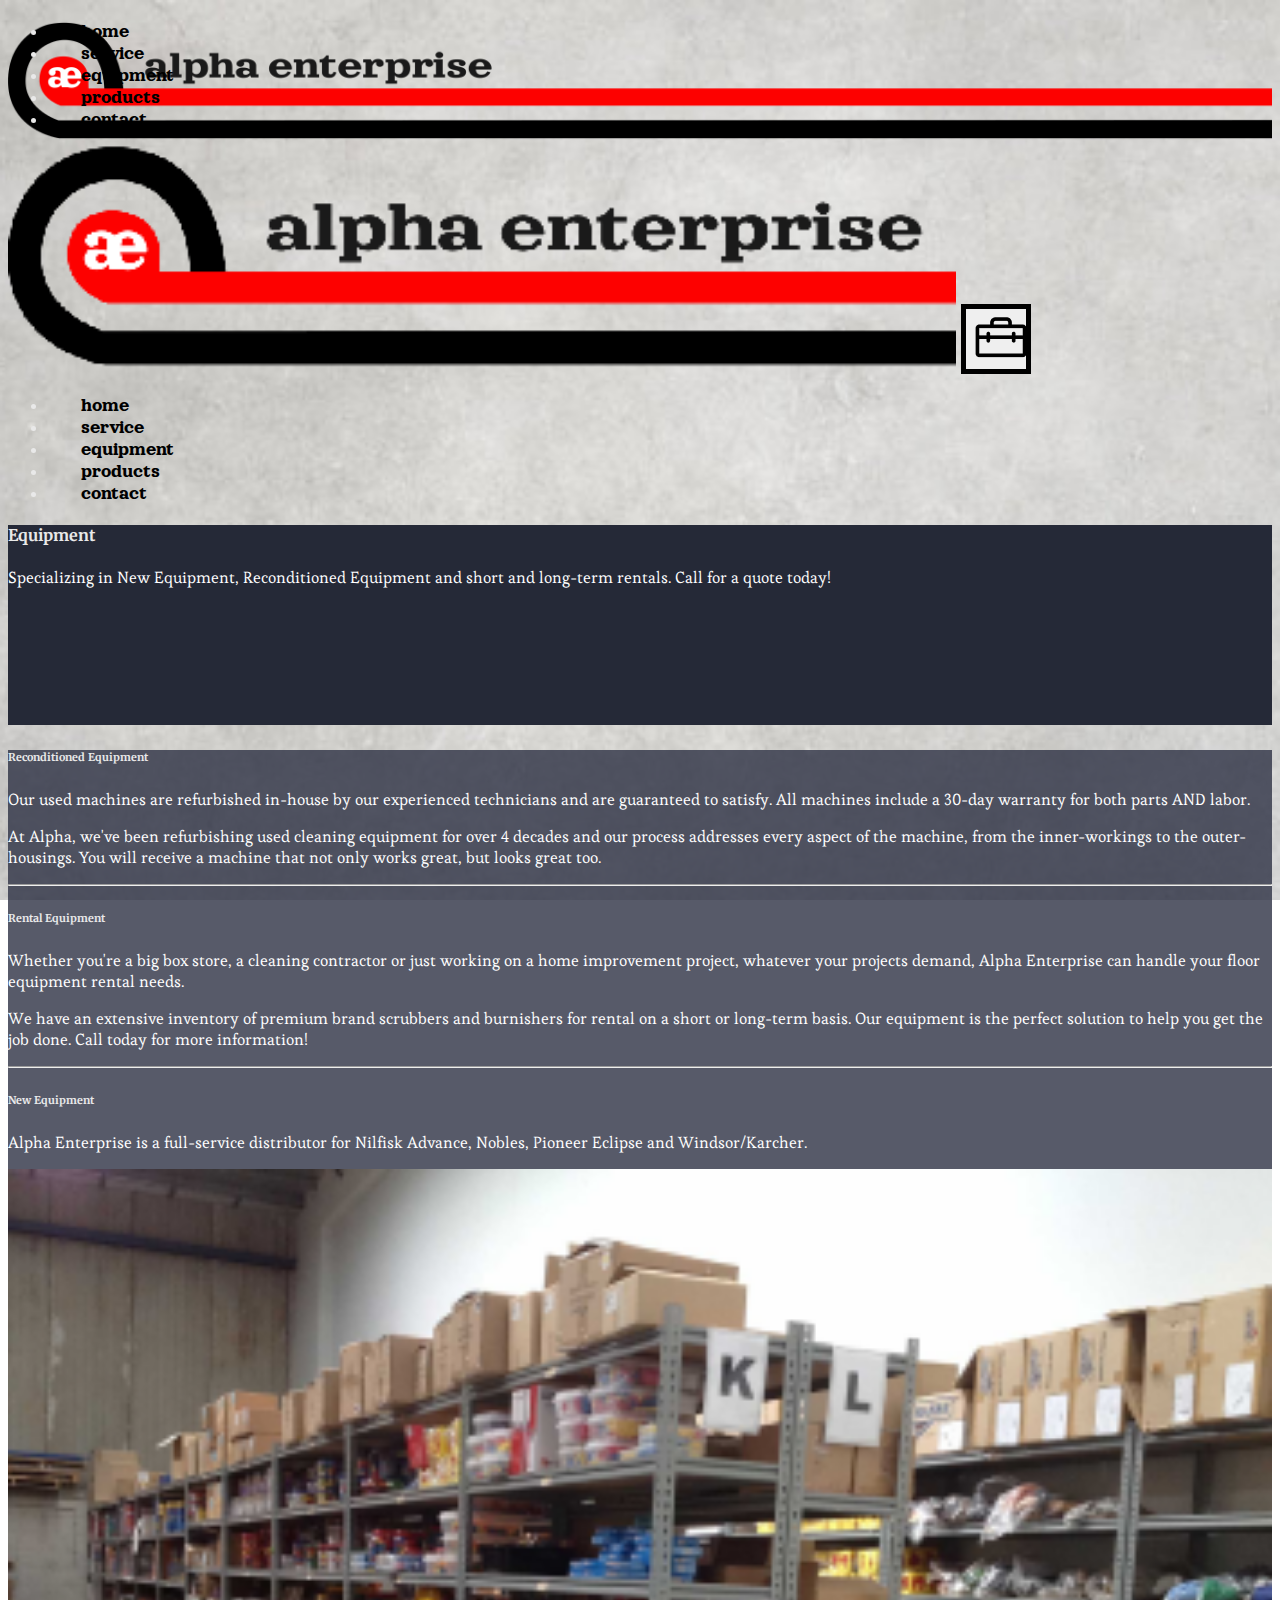
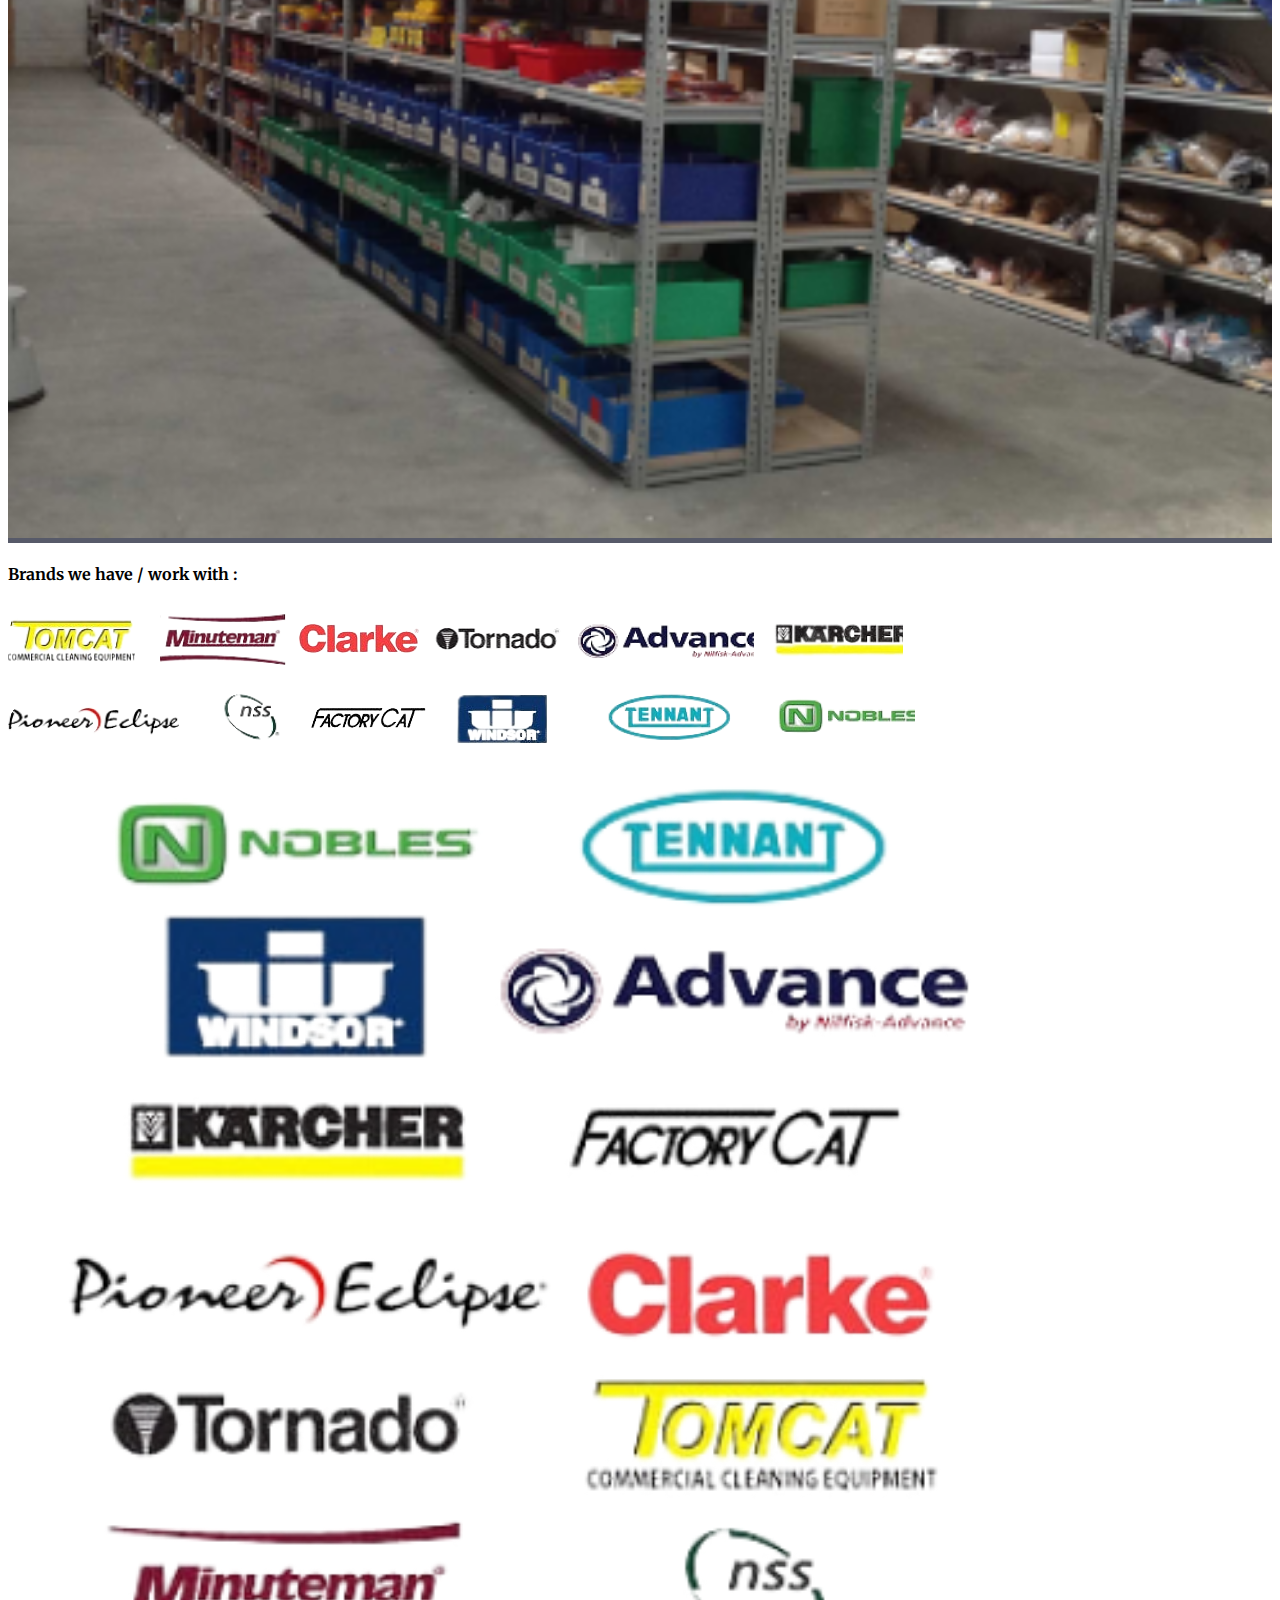
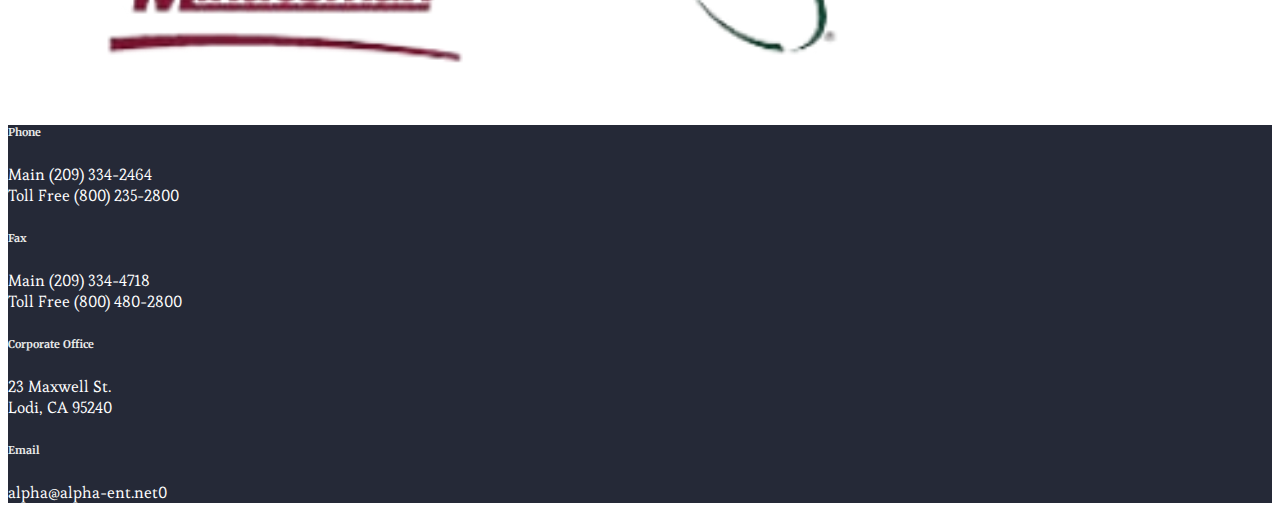
<file: pages/equipment.html>
<!DOCTYPE html>
<html lang="en">
  <head>
    <meta charset="UTF-8" />
    <meta name="viewport" content="width=device-width, initial-scale=1.0" />
    <title>Document</title>
    <link
      href="https://cdn.jsdelivr.net/npm/bootstrap@5.3.2/dist/css/bootstrap.min.css"
      rel="stylesheet"
      integrity="sha384-T3c6CoIi6uLrA9TneNEoa7RxnatzjcDSCmG1MXxSR1GAsXEV/Dwwykc2MPK8M2HN"
      crossorigin="anonymous"
    />
    <link rel="preconnect" href="https://fonts.googleapis.com" />
    <link rel="preconnect" href="https://fonts.gstatic.com" crossorigin />
    <link
      href="https://fonts.googleapis.com/css2?family=Esteban&family=Merriweather:wght@700&family=Orelega+One&display=swap"
      rel="stylesheet"
    />
    <link rel="stylesheet" href="../styles/style.css" />
    <!-- <style>
      .container,
      .container-fluid {
        border: solid red;
      }
      .row {
        border: solid blue;
      }
      .col-1,
      .col-2,
      .col-3,
      .col-4,
      .col-5,
      .col-6,
      .col-7,
      .col-8,
      .col-9,
      .col-10,
      .col-11,
      .col-12,
      .col-sm-1,
      .col-sm-2,
      .col-sm-3,
      .col-sm-4,
      .col-sm-5,
      .col-sm-6,
      .col-sm-7,
      .col-sm-8,
      .col-sm-9,
      .col-sm-10,
      .col-sm-11,
      .col-sm-12,
      .col-md-1,
      .col-md-2,
      .col-md-3,
      .col-md-4,
      .col-md-5,
      .col-md-6,
      .col-md-7,
      .col-md-8,
      .col-md-9,
      .col-md-10,
      .col-md-11,
      .col-md-12,
      .col-lg-1,
      .col-lg-2,
      .col-lg-3,
      .col-lg-4,
      .col-lg-5,
      .col-lg-6,
      .col-lg-7,
      .col-lg-8,
      .col-lg-9,
      .col-lg-10,
      .col-lg-11,
      .col-lg-12,
      .col {
        border: solid yellow;
      }
    </style> -->
  </head>
  <body class="d-flex flex-column min-vh-100">
    <!-- desktop nav start -->
    <nav
      class="navbar navbar-expand-lg bg-body-tertiary navImage navText d-xl-flex d-none"
    >
      <div class="container-fluid">
        <ul class="nav navbar-nav"></ul>
        <ul class="nav navbar-right">
          <li class="nav-item">
            <a class="nav-link active" aria-current="page" href="../index.html"
              >home</a
            >
          </li>
          <li class="nav-item">
            <a class="nav-link" href="../pages/service.html">service</a>
          </li>
          <li class="nav-item">
            <a class="nav-link" href="../pages/equipment.html">equipment</a>
          </li>
          <li class="nav-item">
            <a class="nav-link" href="../pages/products.html">products</a>
          </li>
          <li class="nav-item">
            <a class="nav-link" href="../pages/contact.html">contact</a>
          </li>
        </ul>
      </div>
    </nav>
    <!-- desktop nav end -->

    <!-- mobile nav start -->
    <nav
      class="navbar navbar-expand-lg bg-body-tertiary navText d-xl-none d-flex"
    >
      <div class="container-fluid">
        <img class="mNavImg" src="../assets/alpha_short.png" alt="alpha logo" />
        <button
          id="hamBtn"
          class="navbar-toggler hamBtn p-0"
          type="button"
          data-bs-toggle="collapse"
          data-bs-target="#navbarSupportedContent"
          aria-controls="navbarSupportedContent"
          aria-expanded="false"
          aria-label="Toggle navigation"
          style="width: 70px; height: 70px"
        >
          <!-- <span class="navbar-toggler-icon"></span> -->
          <img
            id="hamImg"
            src="../assets/Toolbox.png"
            alt="toolbox image"
            style="text-align: center"
          />
        </button>
        <div class="collapse navbar-collapse" id="navbarSupportedContent">
          <ul class="navbar-nav me-auto mb-2 mb-lg-0">
            <li class="nav-item">
              <a class="nav-link" href="../index.html">home</a>
            </li>
            <li class="nav-item">
              <a class="nav-link" href="../pages/service.html">service</a>
            </li>
            <li class="nav-item">
              <a class="nav-link" href="../pages/equipment.html">equipment</a>
            </li>
            <li class="nav-item">
              <a class="nav-link" href="../pages/products.html">products</a>
            </li>
            <li class="nav-item">
              <a class="nav-link" href="../pages/contact.html">contact</a>
            </li>
          </ul>
        </div>
      </div>
    </nav>
    <!-- mobile nav end -->

    <div class="container-fluid hero">
      <div class="container my-lg-5 mt-5">
        <div class="row m-auto align-items-center">
          <h4>Equipment</h4>
          <p>
            Specializing in New Equipment, Reconditioned Equipment and short and
            long-term rentals. Call for a quote today!
          </p>
        </div>
      </div>
    </div>

    <div class="container">
      <div class="row m-3 p-3 text-box">
        <div class="col-12 col-lg gx-5">
          <h6>Reconditioned Equipment</h6>
          <p>
            Our used machines are refurbished in-house by our experienced
            technicians and are guaranteed to satisfy. All machines include a
            30-day warranty for both parts AND labor.
          </p>
          <p>
            At Alpha, we've been refurbishing used cleaning equipment for over 4
            decades and our process addresses every aspect of the machine, from
            the inner-workings to the outer-housings. You will receive a machine
            that not only works great, but looks great too.​
          </p>
        </div>
        <hr class="d-inline d-lg-none" />
        <div class="col-12 col-lg gx-5">
          <h6>Rental Equipment</h6>
          <p>
            Whether you're a big box store, a cleaning contractor or just
            working on a home improvement project, whatever your projects
            demand, Alpha Enterprise can handle your floor equipment rental
            needs.
          </p>
          <p>
            We have an extensive inventory of premium brand scrubbers and
            burnishers for rental on a short or long-term basis. Our equipment
            is the perfect solution to help you get the job done. Call today for
            more information!
          </p>
        </div>
        <hr class="d-inline d-lg-none" />
        <div class="col-12 col-lg gx-5">
          <h6>New Equipment</h6>
          <p>
            Alpha Enterprise is a full-service distributor for Nilfisk Advance,
            Nobles, Pioneer Eclipse and Windsor/Karcher.
          </p>
          <p>
            <img
              src="../assets/equipment_1_orig-removebg-preview (1) 1.png"
              alt=""
              style="width: 100%"
            />
          </p>
        </div>
      </div>
    </div>

    <div class="container text-center mb-3" style="width: 80%">
      <div class="row">
        <h4>Brands we have / work with :</h4>
        <div class="d-lg-inline d-none">
          <img src="../assets/Logo Group 2.png" alt="" />
          <img src="../assets/Logo Group 3.png" alt="" />
          <img src="../assets/logo group 1.png" alt="" />
        </div>
        <div class="d-lg-none d-inline">
          <img
            src="../assets/brands_orig-removebg-preview 1.png"
            alt=""
            style="width: 100%"
          />
        </div>
      </div>
      <!-- Uncomment lines below when new Equipment Inventory link is ready -->

      <!-- <div class="row">
        <div class="col text-center mt-3">
          <a
            class="btn btn-ae align-items-center"
            href="InsertLinkHere"
            target="_blank"
            role="button"
            style="width: 240px"
          >
            Equpiment Inventory</a>
        </div>
      </div> -->
    </div>

    <footer class="mt-auto">
      <div class="container-fluid footer p-3">
        <div class="container">
          <div class="row mx-5">
            <div class="col-12 col-lg-3 col-sm-6">
              <h6>Phone</h6>
              <p>
                Main (209) 334-2464 <br />
                Toll Free (800) 235-2800
              </p>
            </div>
            <div class="col-12 col-lg-3 col-sm-6">
              <h6>Fax</h6>
              <p>
                Main (209) 334-4718 <br />
                Toll Free (800) 480-2800
              </p>
            </div>
            <div class="col-12 col-lg-3 col-sm-6">
              <h6>Corporate Office</h6>
              <p>
                23 Maxwell St. <br />
                Lodi, CA 95240
              </p>
            </div>
            <div class="col-12 col-lg-3 col-sm-6">
              <h6>Email</h6>
              <p>alpha@alpha-ent.net0</p>
            </div>
          </div>
        </div>
      </div>
    </footer>

    <script
      src="https://cdn.jsdelivr.net/npm/bootstrap@5.3.2/dist/js/bootstrap.bundle.min.js"
      integrity="sha384-C6RzsynM9kWDrMNeT87bh95OGNyZPhcTNXj1NW7RuBCsyN/o0jlpcV8Qyq46cDfL"
      crossorigin="anonymous"
    ></script>
  </body>
  <script src="../scripts/nav.js"></script>
</html>
</file>
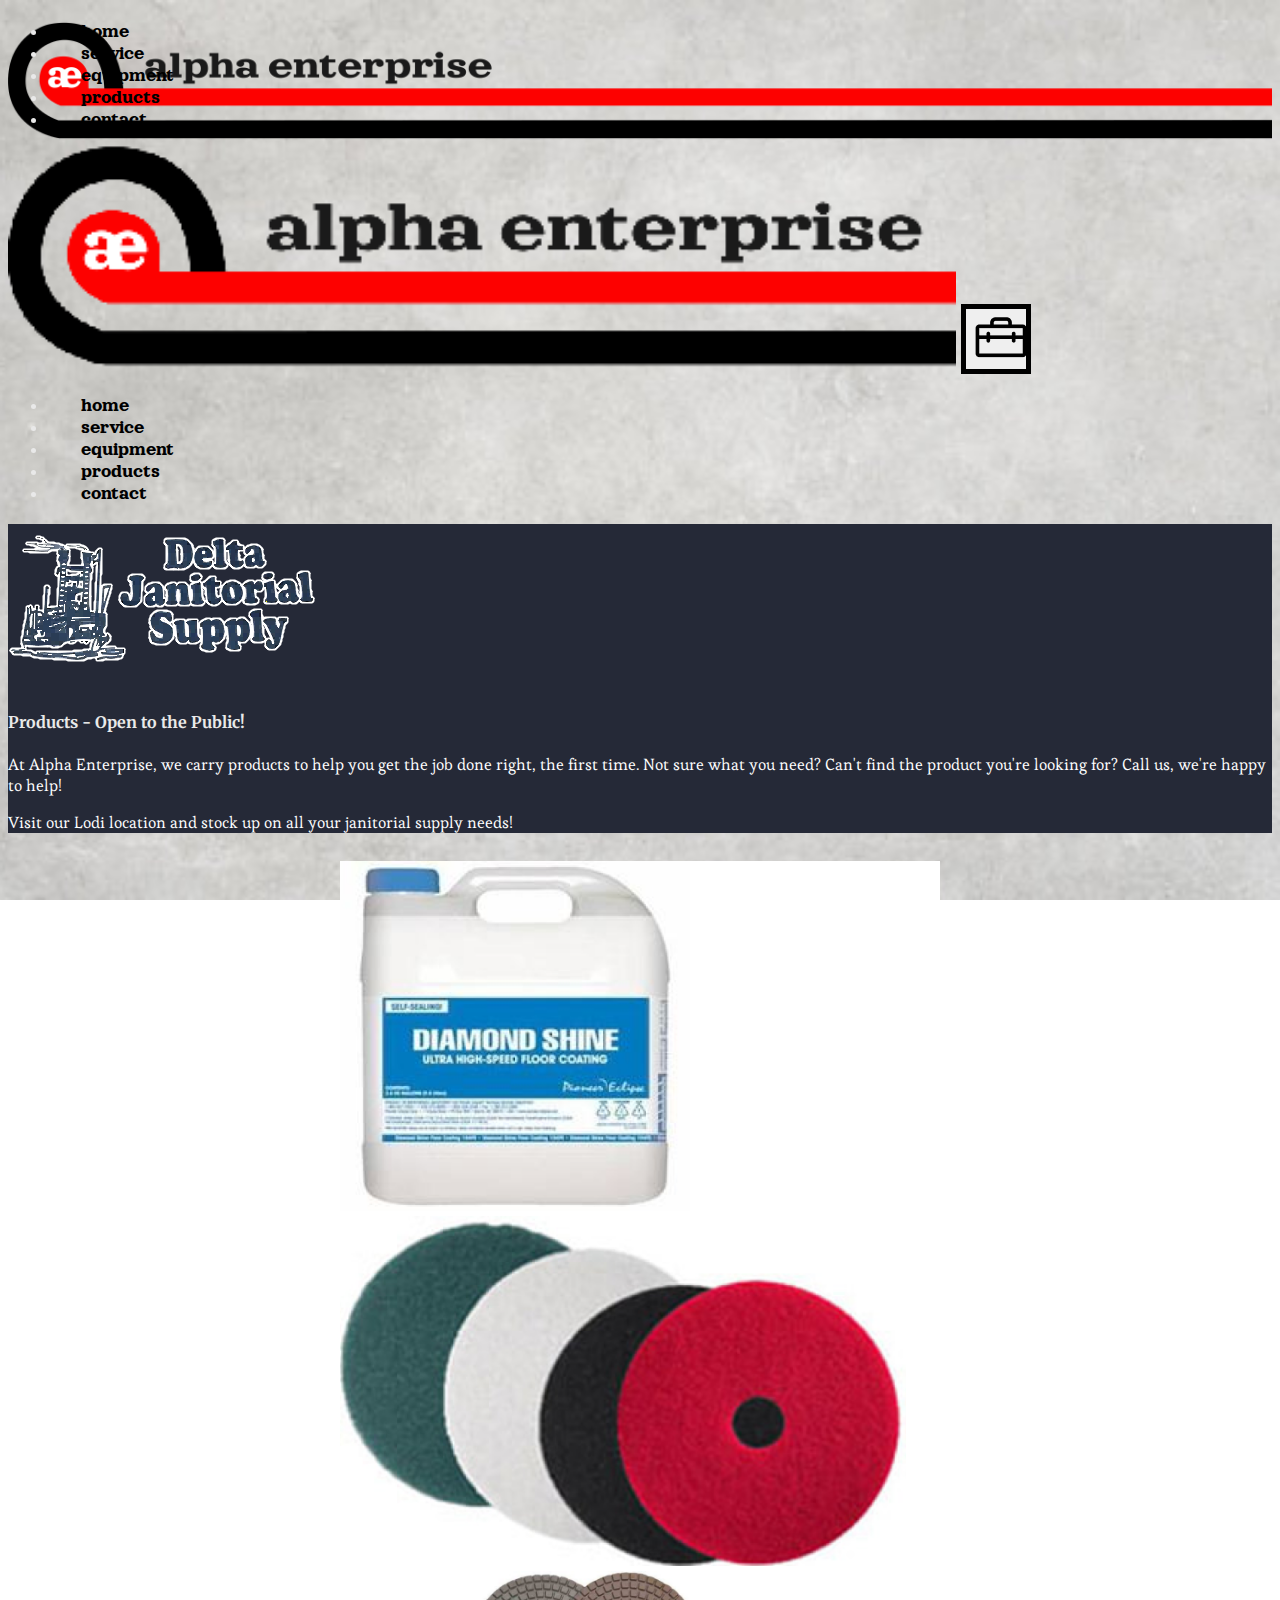
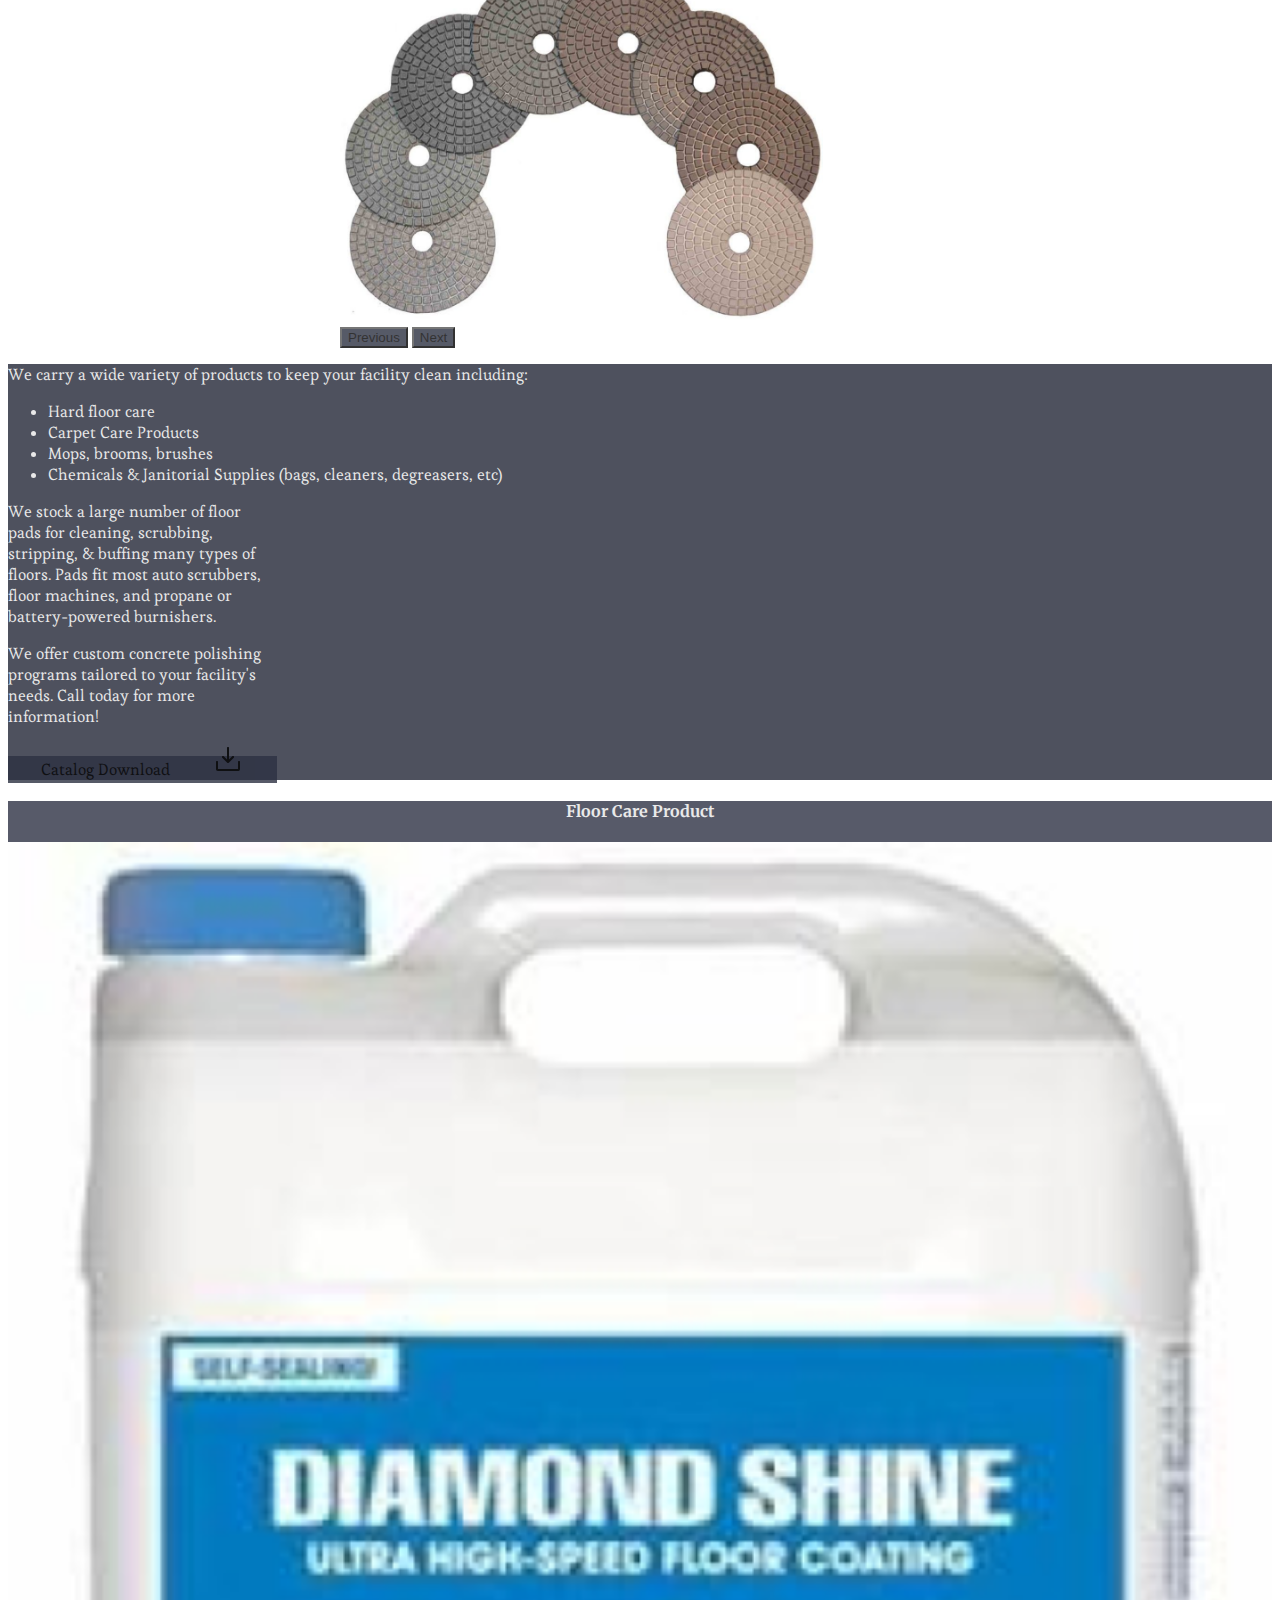
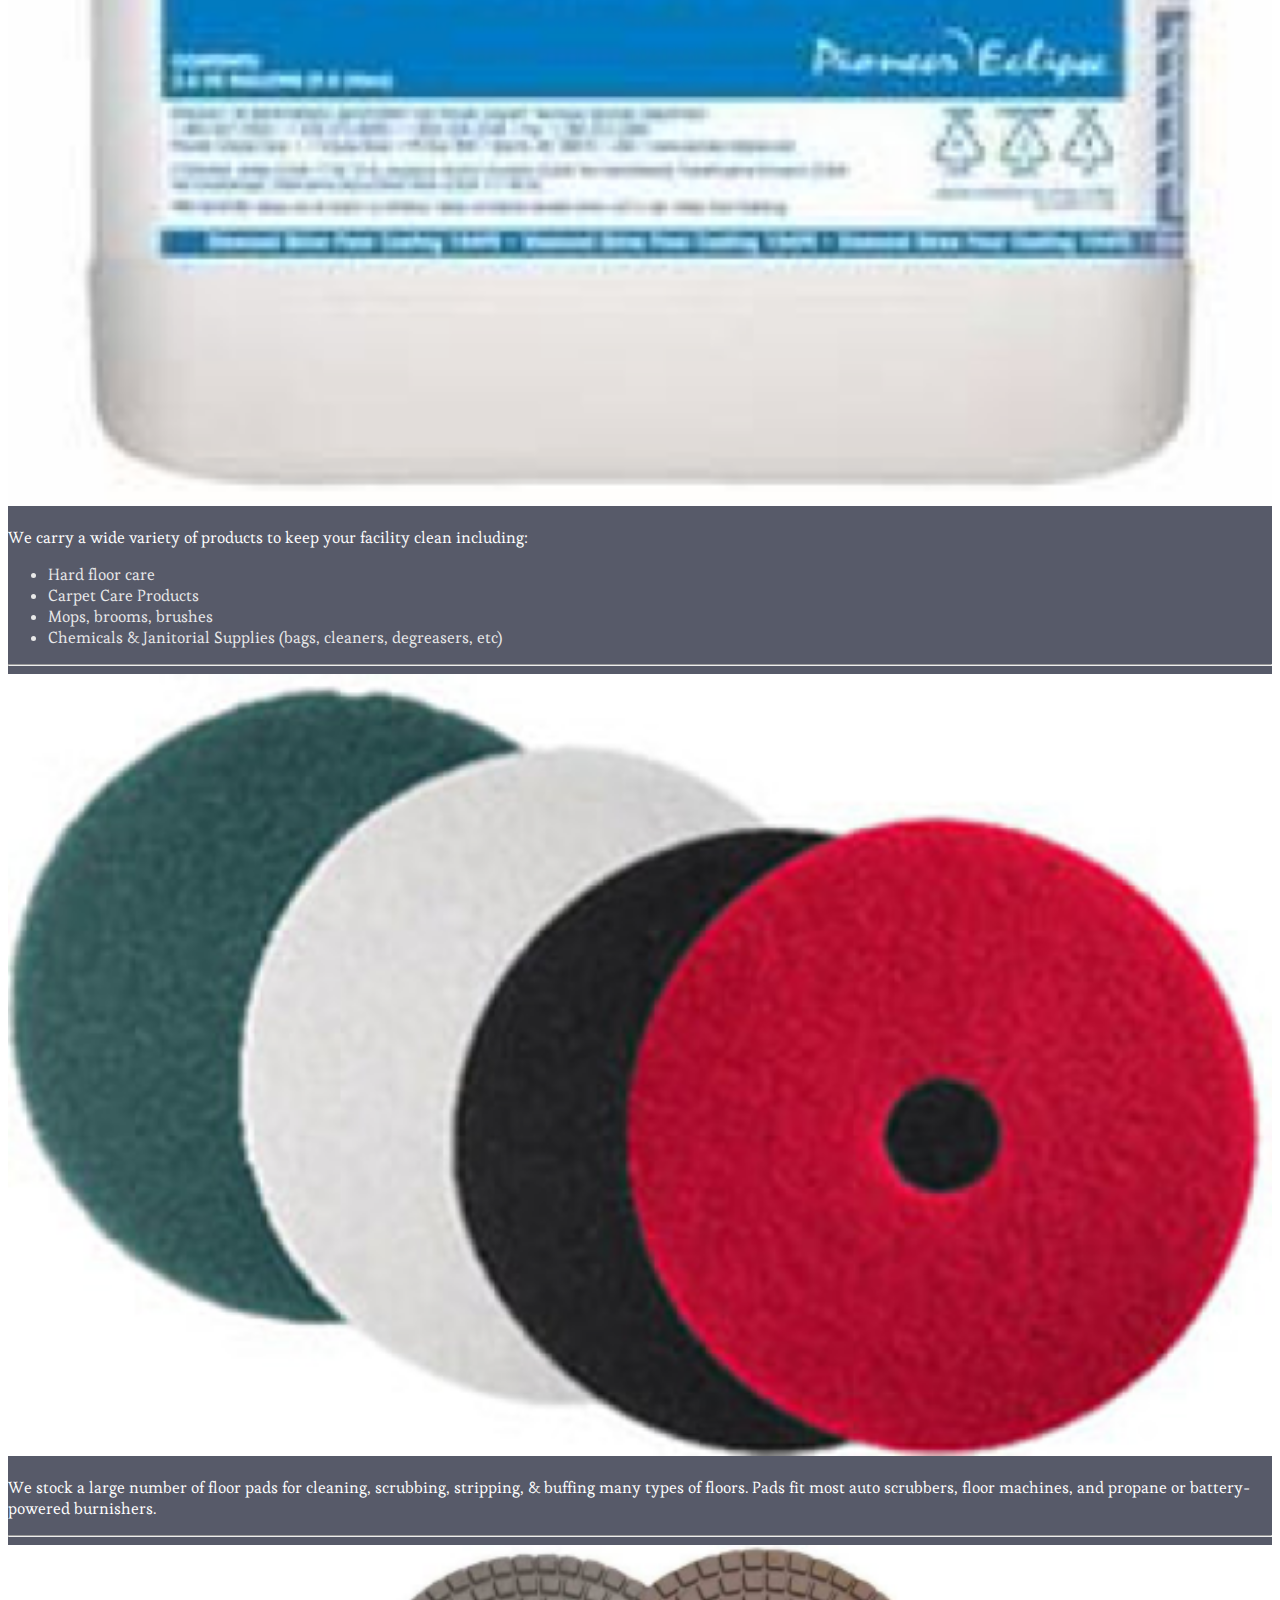
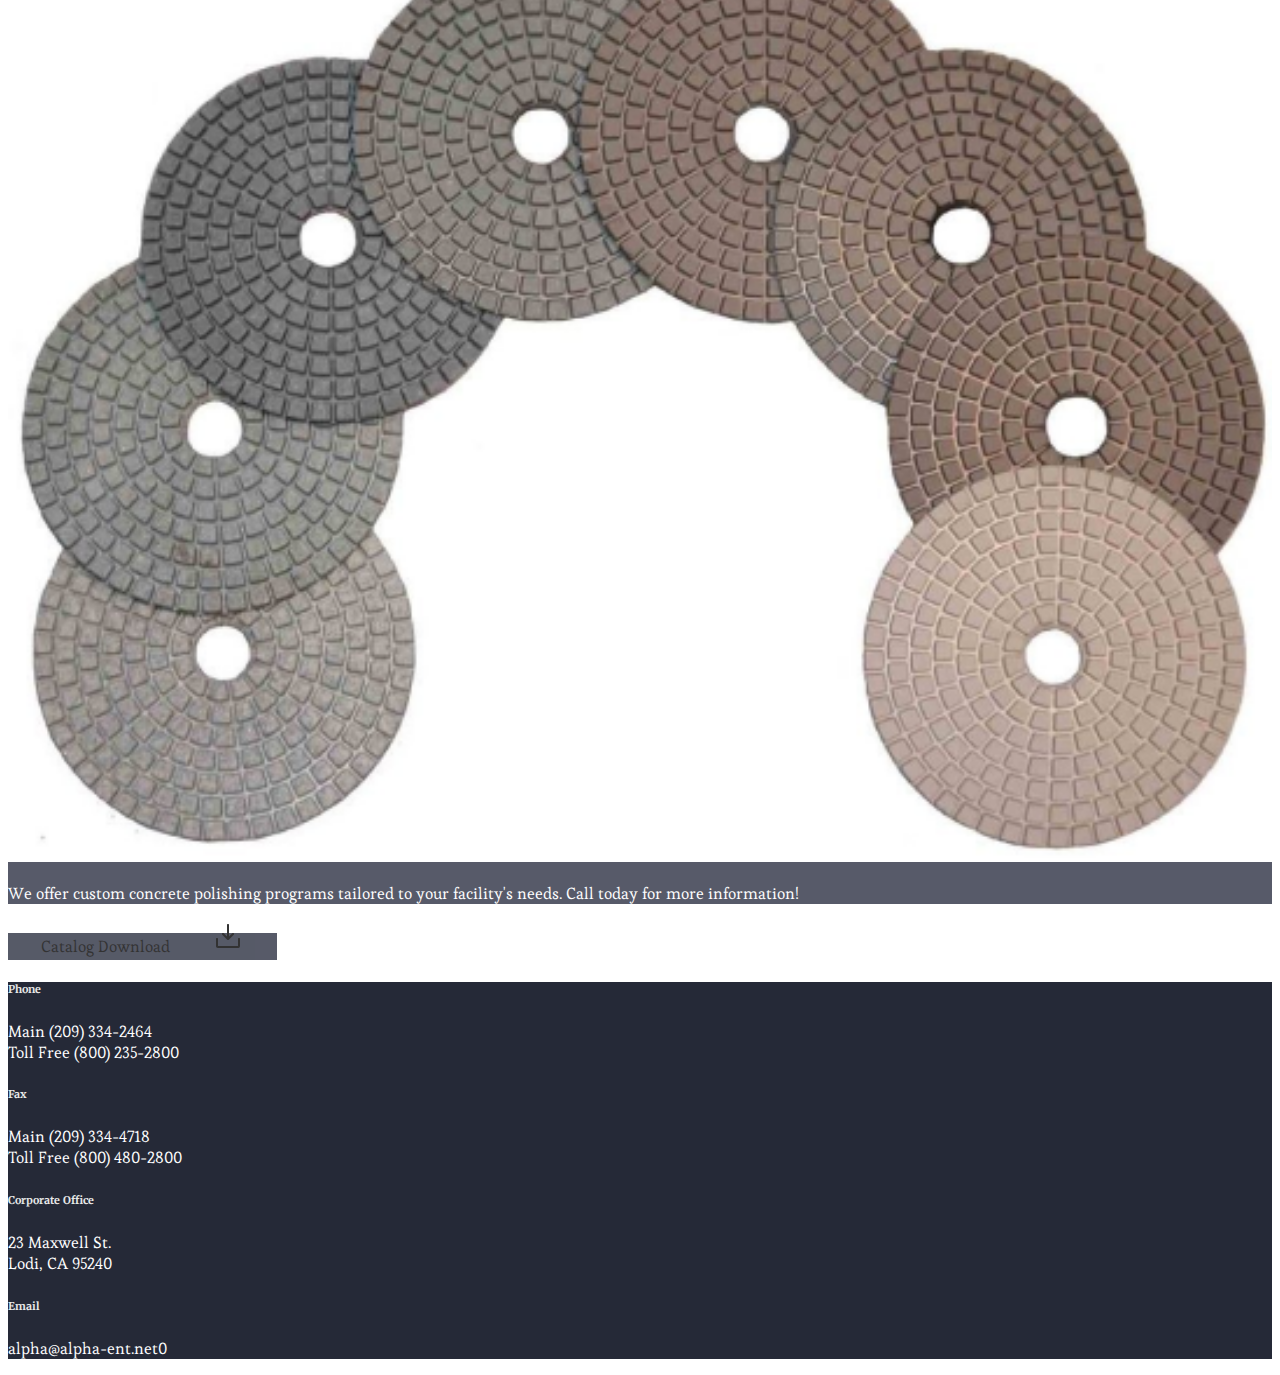
<file: pages/products.html>
<!DOCTYPE html>
<html lang="en">
  <head>
    <meta charset="UTF-8" />
    <meta name="viewport" content="width=device-width, initial-scale=1.0" />
    <title>Document</title>
    <link
      href="https://cdn.jsdelivr.net/npm/bootstrap@5.3.2/dist/css/bootstrap.min.css"
      rel="stylesheet"
      integrity="sha384-T3c6CoIi6uLrA9TneNEoa7RxnatzjcDSCmG1MXxSR1GAsXEV/Dwwykc2MPK8M2HN"
      crossorigin="anonymous"
    />
    <link rel="preconnect" href="https://fonts.googleapis.com" />
    <link rel="preconnect" href="https://fonts.gstatic.com" crossorigin />
    <link
      href="https://fonts.googleapis.com/css2?family=Esteban&family=Merriweather:wght@700&family=Orelega+One&display=swap"
      rel="stylesheet"
    />
    <link rel="stylesheet" href="../styles/style.css" />

    <!-- <style>
      .container,
      .container-fluid {
        border: solid red;
      }
      .row {
        border: solid blue;
      }
      .col-1,
      .col-2,
      .col-3,
      .col-4,
      .col-5,
      .col-6,
      .col-7,
      .col-8,
      .col-9,
      .col-10,
      .col-11,
      .col-12,
      .col-sm-1,
      .col-sm-2,
      .col-sm-3,
      .col-sm-4,
      .col-sm-5,
      .col-sm-6,
      .col-sm-7,
      .col-sm-8,
      .col-sm-9,
      .col-sm-10,
      .col-sm-11,
      .col-sm-12,
      .col-md-1,
      .col-md-2,
      .col-md-3,
      .col-md-4,
      .col-md-5,
      .col-md-6,
      .col-md-7,
      .col-md-8,
      .col-md-9,
      .col-md-10,
      .col-md-11,
      .col-md-12,
      .col-lg-1,
      .col-lg-2,
      .col-lg-3,
      .col-lg-4,
      .col-lg-5,
      .col-lg-6,
      .col-lg-7,
      .col-lg-8,
      .col-lg-9,
      .col-lg-10,
      .col-lg-11,
      .col-lg-12,
      .col {
        border: solid yellow;
      }
    </style> -->
  </head>
  <body class="d-flex flex-column min-vh-100">
    <!-- desktop nav start -->
    <nav
      class="navbar navbar-expand-lg bg-body-tertiary navImage navText d-xl-flex d-none"
    >
      <div class="container-fluid">
        <ul class="nav navbar-nav"></ul>
        <ul class="nav navbar-right">
          <li class="nav-item">
            <a class="nav-link active" aria-current="page" href="../index.html"
              >home</a
            >
          </li>
          <li class="nav-item">
            <a class="nav-link" href="../pages/service.html">service</a>
          </li>
          <li class="nav-item">
            <a class="nav-link" href="../pages/equipment.html">equipment</a>
          </li>
          <li class="nav-item">
            <a class="nav-link" href="../pages/products.html">products</a>
          </li>
          <li class="nav-item">
            <a class="nav-link" href="../pages/contact.html">contact</a>
          </li>
        </ul>
      </div>
    </nav>
    <!-- desktop nav end -->

    <!-- mobile nav start -->
    <nav
      class="navbar navbar-expand-lg bg-body-tertiary navText d-xl-none d-flex"
    >
      <div class="container-fluid">
        <img class="mNavImg" src="../assets/alpha_short.png" alt="alpha logo" />
        <button
          id="hamBtn"
          class="navbar-toggler hamBtn p-0"
          type="button"
          data-bs-toggle="collapse"
          data-bs-target="#navbarSupportedContent"
          aria-controls="navbarSupportedContent"
          aria-expanded="false"
          aria-label="Toggle navigation"
          style="width: 70px; height: 70px"
        >
          <!-- <span class="navbar-toggler-icon"></span> -->
          <img
            id="hamImg"
            src="../assets/Toolbox.png"
            alt="toolbox image"
            style="text-align: center"
          />
        </button>
        <div class="collapse navbar-collapse" id="navbarSupportedContent">
          <ul class="navbar-nav me-auto mb-2 mb-lg-0">
            <li class="nav-item">
              <a class="nav-link" href="../index.html">home</a>
            </li>
            <li class="nav-item">
              <a class="nav-link" href="../pages/service.html">service</a>
            </li>
            <li class="nav-item">
              <a class="nav-link" href="../pages/equipment.html">equipment</a>
            </li>
            <li class="nav-item">
              <a class="nav-link" href="../pages/products.html">products</a>
            </li>
            <li class="nav-item">
              <a class="nav-link" href="../pages/contact.html">contact</a>
            </li>
          </ul>
        </div>
      </div>
    </nav>
    <!-- mobile nav end -->

    <div class="container-fluid hero">
      <div class="container my-lg-5 my-3">
        <div class="row m-auto align-items-center">
          <div class="col-12 order-2 col-md-auto order-md-1 text-center">
            <img src="../assets/delta-sign.png" alt="" />
          </div>
          <div class="col-12 order-1 col-md order-md-2">
            <h4>Products - Open to the Public!</h4>
            <p>
              At Alpha Enterprise, we carry products to help you get the job
              done right, the first time. Not sure what you need? Can't find the
              product you're looking for? Call us, we're happy to help!
            </p>
            <p>
              Visit our Lodi location and stock up on all your janitorial supply
              needs!
            </p>
          </div>
        </div>
      </div>
    </div>

    <!-- <div class="container-fluid hero d-lg-flex d-lg-none py-2">
      <div class="container d-flex">
        <div class="row align-items-center">
          <div class="col-12 order-2 col-md-auto order-md-1 text-center">
            <img src="../assets/delta-sign.png" alt="" />
          </div>
          <div class="col-12 order-1 col-md or`der-md-2">
            <h4>Products - Open to the Public!</h4>
            <p>
              At Alpha Enterprise, we carry products to help you get the job
              done right, the first time. Not sure what you need? Can't find the
              product you're looking for? Call us, we're happy to help!
            </p>
            <p>
              Visit our Lodi location and stock up on all your janitorial supply
              needs!
            </p>
          </div>
        </div>
      </div>
    </div> -->

    <!-- Header End -->

    <!-- Carousel Start -->
    <div
      class="container-fluid d-none d-lg-flex"
      style="display: flex; justify-content: center"
    >
      <div class="div" style="width: 600px">
        <div class="row" style="margin-top: 2%">
          <div id="carouselAdjust">
            <div id="carouselExample" class="carousel slide">
              <div class="carousel-inner" style="background-color: white">
                <div class="carousel-item active">
                  <img
                    id="dsImgOne"
                    src="../assets/diamondshine.png"
                    class="d-block m-auto"
                    alt="Image of Diamond Shine Product"
                    style="height: 350px"
                  />
                </div>
                <div class="carousel-item">
                  <img
                    id="dsImgTwo"
                    src="../assets/cleaningpads.png"
                    class="d-block m-auto"
                    alt="Image of cleaning pads "
                    style="height: 350px"
                  />
                </div>
                <div class="carousel-item">
                  <img
                    id="dsImgThree"
                    src="../assets/polishingdiscs.png"
                    class="d-block m-auto"
                    alt="Image of polishing discs"
                    style="height: 350px"
                  />
                </div>
              </div>
              <button
                class="carousel-control-prev"
                type="button"
                data-bs-target="#carouselExample"
                data-bs-slide="prev"
              >
                <span
                  class="carousel-control-prev-icon"
                  aria-hidden="true"
                ></span>
                <span class="visually-hidden">Previous</span>
              </button>
              <button
                class="carousel-control-next"
                type="button"
                data-bs-target="#carouselExample"
                data-bs-slide="next"
              >
                <span
                  class="carousel-control-next-icon"
                  aria-hidden="true"
                ></span>
                <span class="visually-hidden">Next</span>
              </button>
            </div>
          </div>
        </div>
      </div>
    </div>
    <!-- Carousel End -->
    <div class="container-fluid d-none d-lg-flex m-3">
      <div class="container" style="background-color: #4e515e">
        <div class="row m-auto">
          <div class="col m-3">
            <p style="color: #e9e9e9">
              We carry a wide variety of products to keep your facility clean
              including:
            </p>
            <ul>
              <li>Hard floor care</li>
              <li>Carpet Care Products</li>
              <li>Mops, brooms, brushes</li>
              <li>
                Chemicals & Janitorial Supplies (bags, cleaners, degreasers,
                etc)
              </li>
            </ul>
          </div>
          <div class="col m-3">
            <p style="color: #e9e9e9">
              We stock a large number of floor
              <br />
              pads for cleaning, scrubbing,
              <br />
              stripping, & buffing many types of
              <br />
              floors. Pads fit most auto scrubbers,
              <br />
              floor machines, and propane or
              <br />
              battery-powered burnishers.
            </p>
          </div>
          <div class="col m-3">
            <p style="color: #e9e9e9">
              We offer custom concrete polishing
              <br />
              programs tailored to your facility's
              <br />
              needs. Call today for more
              <br />
              information!
            </p>
          </div>
        </div>
        <div class="row">
          <div class="col text-center">
            <!-- Button -->
            <a
              class="btn btn-ae align-items-center"
              href="http://www.alpha-ent.net/uploads/6/5/1/1/65114151/full_line_catalog.pdf"
              target="_blank"
              role="button"
              style="width: 240px"
            >
              Catalog Download
              <span class="button__icon" style="height: 1em; margin-left: 3%">
                <img src="../assets/DownloadSimple.png" alt="" /> </span
            ></a>
          </div>
          <!-- Button end -->
        </div>
      </div>
    </div>
    <!-- Desktop End -->

    <!-- Mobile Start -->
    <div class="container-fluid">
      <!-- Hero Start-->
      <!-- <div class="row d-lg-none d-flex">
        <div
          class="container-fluid hero d-flex"
          style="height: 480px; border: 2px solid red"
        >
          <div class="container-fluid" style="justify-content: center">
            <div class="row m-auto">
              <h4>
                Products - Open
                <br />
                to the Public!
              </h4>
            </div>
            <div class="row m-auto">
              <p>
                At Alpha Enterprise, we carry
                <br />
                products to help you get the job done
                <br />
                right, the first time. Not sure what
                <br />
                you need? Can't find the product
                <br />
                you're looking for? Call us, we're
                <br />
                happy to help!
                <br />
                (800) 235-2800​
              </p>
            </div>
            <div class="row m-auto">
              <p>
                Visit our Lodi location and stock up on all your janitorial
                supply needs!
              </p>
            </div>
            <div class="row m-auto" style="justify-content: start">
              <img
                src="../assets/delta-sign.png"
                alt="Delta Janitorial Supply Logo"
                style="width: 300px"
              />
            </div>
          </div>
        </div>
      </div> -->
      <!-- Hero End -->
      <div class="container-fluid mt-3 d-lg-none d-flex">
        <div class="row text-box">
          <div class="row m-auto mt-3">
            <h4 style="text-align: center; color: #e9e9e9">
              Floor Care Product
            </h4>
          </div>
          <div class="row m-auto">
            <img style="width: 100%" src="../assets/diamondshine.png" alt="" />
          </div>
          <div class="row m-auto p-3">
            <p>
              We carry a wide variety of products to keep your facility clean
              including:
            </p>

            <ul>
              <li>Hard floor care</li>
              <li>Carpet Care Products</li>
              <li>Mops, brooms, brushes</li>
              <li>
                Chemicals & Janitorial Supplies (bags, cleaners, degreasers,
                etc)
              </li>
            </ul>
          </div>

          <hr />
          <div class="row m-auto p-3">
            <img style="width: 100%" src="../assets/cleaningpads.png" alt="" />
          </div>
          <div class="row m-auto p-3">
            <p>
              We stock a large number of floor pads for cleaning, scrubbing,
              stripping, & buffing many types of floors. Pads fit most auto
              scrubbers, floor machines, and propane or battery-powered
              burnishers.
            </p>
          </div>
          <hr />
          <div class="row m-auto p-3">
            <img
              style="width: 100%"
              src="../assets/polishingdiscs.png"
              alt=""
            />
          </div>
          <div class="row m-auto p-3">
            <p>
              We offer custom concrete polishing programs tailored to your
              facility's needs. Call today for more information!
            </p>
          </div>
        </div>
      </div>
      <div class="row m-auto text-center d-lg-none d-flex">
        <div class="col m-3">
          <a
            class="btn btn-ae align-items-center mb-0"
            href="http://www.alpha-ent.net/uploads/6/5/1/1/65114151/full_line_catalog.pdf"
            target="_blank"
            role="button"
            style="width: 240px"
          >
            Catalog Download
            <span class="button__icon" style="height: 1em; margin-left: 3%">
              <img src="../assets/DownloadSimple.png" alt="" /> </span
          ></a>
        </div>
      </div>
    </div>
    <!-- Mobile End -->

    <footer class="mt-auto">
      <div class="container-fluid footer p-3">
        <div class="container">
          <div class="row mx-5">
            <div class="col-12 col-lg-3 col-sm-6">
              <h6>Phone</h6>
              <p>
                Main (209) 334-2464 <br />
                Toll Free (800) 235-2800
              </p>
            </div>
            <div class="col-12 col-lg-3 col-sm-6">
              <h6>Fax</h6>
              <p>
                Main (209) 334-4718 <br />
                Toll Free (800) 480-2800
              </p>
            </div>
            <div class="col-12 col-lg-3 col-sm-6">
              <h6>Corporate Office</h6>
              <p>
                23 Maxwell St. <br />
                Lodi, CA 95240
              </p>
            </div>
            <div class="col-12 col-lg-3 col-sm-6">
              <h6>Email</h6>
              <p>alpha@alpha-ent.net0</p>
            </div>
          </div>
        </div>
      </div>
    </footer>

    <script
      src="https://cdn.jsdelivr.net/npm/bootstrap@5.3.2/dist/js/bootstrap.bundle.min.js"
      integrity="sha384-C6RzsynM9kWDrMNeT87bh95OGNyZPhcTNXj1NW7RuBCsyN/o0jlpcV8Qyq46cDfL"
      crossorigin="anonymous"
    ></script>
  </body>
  <script src="../scripts/nav.js"></script>
</html>
</file>
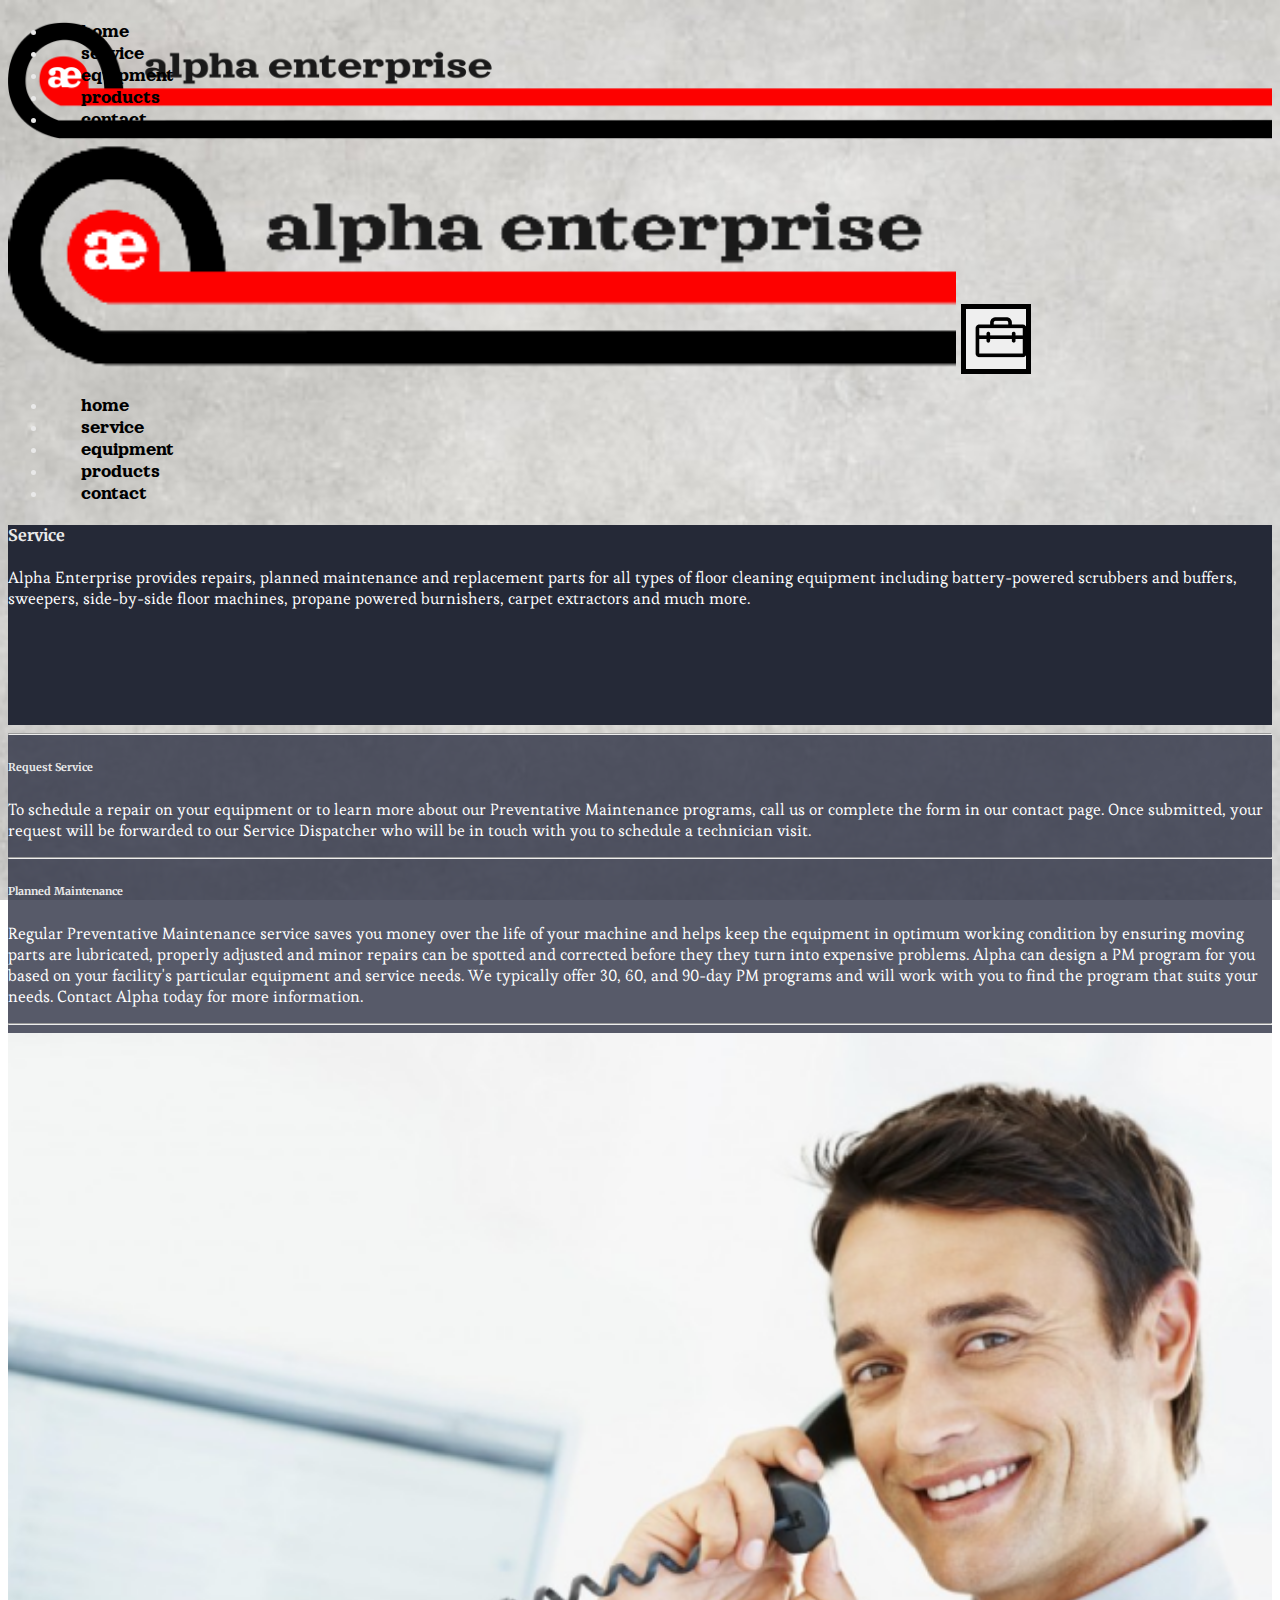
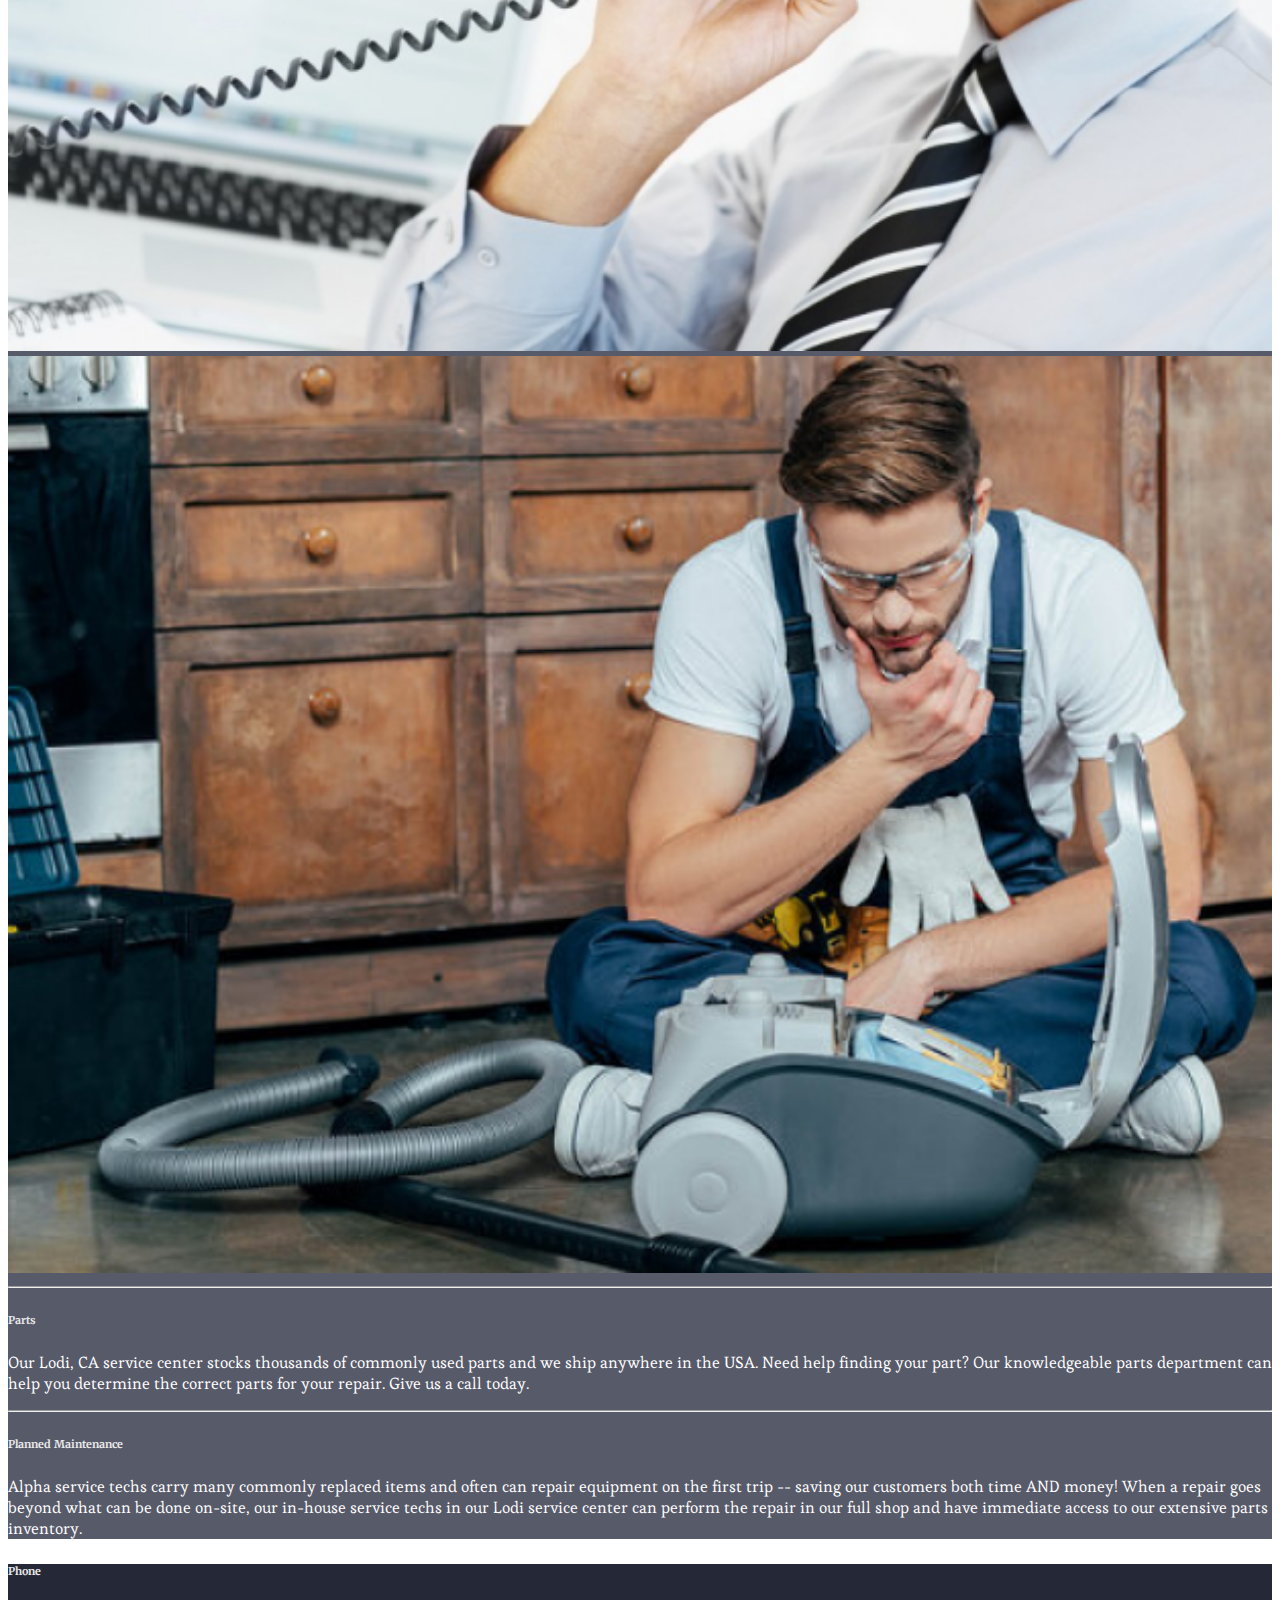
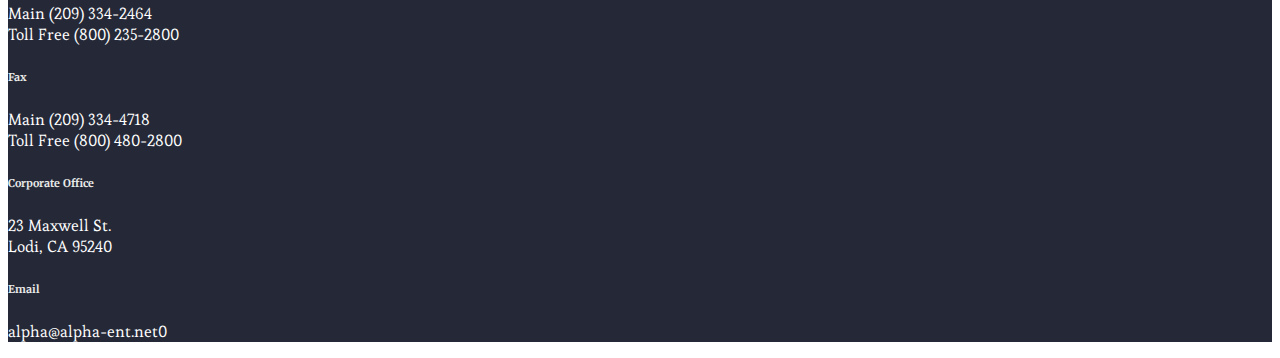
<file: pages/service.html>
<!DOCTYPE html>
<html lang="en">
  <head>
    <meta charset="UTF-8" />
    <meta name="viewport" content="width=device-width, initial-scale=1.0" />
    <title>Document</title>
    <link
      href="https://cdn.jsdelivr.net/npm/bootstrap@5.3.2/dist/css/bootstrap.min.css"
      rel="stylesheet"
      integrity="sha384-T3c6CoIi6uLrA9TneNEoa7RxnatzjcDSCmG1MXxSR1GAsXEV/Dwwykc2MPK8M2HN"
      crossorigin="anonymous"
    />
    <link rel="preconnect" href="https://fonts.googleapis.com" />
    <link rel="preconnect" href="https://fonts.gstatic.com" crossorigin />
    <link
      href="https://fonts.googleapis.com/css2?family=Esteban&family=Merriweather:wght@700&family=Orelega+One&display=swap"
      rel="stylesheet"
    />
    <link rel="stylesheet" href="../styles/style.css" />

    <!-- <style>
      .container,
      .container-fluid {
        border: solid red;
      }
      .row {
        border: solid blue;
      }
      .col-1,
      .col-2,
      .col-3,
      .col-4,
      .col-5,
      .col-6,
      .col-7,
      .col-8,
      .col-9,
      .col-10,
      .col-11,
      .col-12,
      .col-sm-1,
      .col-sm-2,
      .col-sm-3,
      .col-sm-4,
      .col-sm-5,
      .col-sm-6,
      .col-sm-7,
      .col-sm-8,
      .col-sm-9,
      .col-sm-10,
      .col-sm-11,
      .col-sm-12,
      .col-md-1,
      .col-md-2,
      .col-md-3,
      .col-md-4,
      .col-md-5,
      .col-md-6,
      .col-md-7,
      .col-md-8,
      .col-md-9,
      .col-md-10,
      .col-md-11,
      .col-md-12,
      .col-lg-1,
      .col-lg-2,
      .col-lg-3,
      .col-lg-4,
      .col-lg-5,
      .col-lg-6,
      .col-lg-7,
      .col-lg-8,
      .col-lg-9,
      .col-lg-10,
      .col-lg-11,
      .col-lg-12,
      .col {
        border: solid yellow;
      }
    </style> -->
  </head>

  <body class="d-flex flex-column min-vh-100">
    <!-- desktop nav start -->
    <nav
      class="navbar navbar-expand-lg bg-body-tertiary navImage navText d-xl-flex d-none"
    >
      <div class="container-fluid">
        <ul class="nav navbar-nav"></ul>
        <ul class="nav navbar-right">
          <li class="nav-item">
            <a class="nav-link active" aria-current="page" href="../index.html"
              >home</a
            >
          </li>
          <li class="nav-item">
            <a class="nav-link" href="../pages/service.html">service</a>
          </li>
          <li class="nav-item">
            <a class="nav-link" href="../pages/equipment.html">equipment</a>
          </li>
          <li class="nav-item">
            <a class="nav-link" href="../pages/products.html">products</a>
          </li>
          <li class="nav-item">
            <a class="nav-link" href="../pages/contact.html">contact</a>
          </li>
        </ul>
      </div>
    </nav>
    <!-- desktop nav end -->

    <!-- mobile nav start -->
    <nav
      class="navbar navbar-expand-lg bg-body-tertiary navText d-xl-none d-flex"
    >
      <div class="container-fluid">
        <img class="mNavImg" src="../assets/alpha_short.png" alt="alpha logo" />
        <button
          id="hamBtn"
          class="navbar-toggler hamBtn p-0"
          type="button"
          data-bs-toggle="collapse"
          data-bs-target="#navbarSupportedContent"
          aria-controls="navbarSupportedContent"
          aria-expanded="false"
          aria-label="Toggle navigation"
          style="width: 70px; height: 70px"
        >
          <!-- <span class="navbar-toggler-icon"></span> -->
          <img
            id="hamImg"
            src="../assets/Toolbox.png"
            alt="toolbox image"
            style="text-align: center"
          />
        </button>
        <div class="collapse navbar-collapse" id="navbarSupportedContent">
          <ul class="navbar-nav me-auto mb-2 mb-lg-0">
            <li class="nav-item">
              <a class="nav-link" href="../index.html">home</a>
            </li>
            <li class="nav-item">
              <a class="nav-link" href="../pages/service.html">service</a>
            </li>
            <li class="nav-item">
              <a class="nav-link" href="../pages/equipment.html">equipment</a>
            </li>
            <li class="nav-item">
              <a class="nav-link" href="../pages/products.html">products</a>
            </li>
            <li class="nav-item">
              <a class="nav-link" href="../pages/contact.html">contact</a>
            </li>
          </ul>
        </div>
      </div>
    </nav>
    <!-- mobile nav end -->

    <div class="container-fluid hero">
      <div class="container my-lg-5 my-3">
        <div class="row m-auto align-items-center">
          <h4>Service</h4>
          <p>
            Alpha Enterprise provides repairs, planned maintenance and
            replacement parts for all types of floor cleaning equipment
            including battery-powered scrubbers and buffers, sweepers,
            side-by-side floor machines, propane powered burnishers, carpet
            extractors and much more.
          </p>
        </div>
      </div>
    </div>

    <div class="container">
      <div class="row m-3 p-3 text-box">
        <div class="col-12 order-2 col-md-6 order-md-1">
          <hr class="d-flex d-md-none" />
          <h6>Request Service</h6>
          <p>
            To schedule a repair on your equipment or to learn more about our
            Preventative Maintenance programs, call us or complete the form in
            our contact page. Once submitted, your request will be forwarded to
            our Service Dispatcher who will be in touch with you to schedule a
            technician visit.
          </p>
          <hr />
          <h6>Planned Maintenance</h6>
          <p>
            Regular Preventative Maintenance service saves you money over the
            life of your machine and helps keep the equipment in optimum working
            condition by ensuring moving parts are lubricated, properly adjusted
            and minor repairs can be spotted and corrected before they they turn
            into expensive problems. Alpha can design a PM program for you based
            on your facility's particular equipment and service needs. We
            typically offer 30, 60, and 90-day PM programs and will work with
            you to find the program that suits your needs. Contact Alpha today
            for more information.
          </p>
          <hr class="d-none d-md-flex" />
        </div>
        <div class="col-12 order-1 col-md-6 order-md-2">
          <img src="../assets/CallRep.png" alt="" style="width: 100%" />
        </div>
        <div class="col-12 order-3 col-md-6 order-md-3">
          <img src="../assets/RepairGuy.png" alt="" style="width: 100%" />
        </div>
        <div class="col-12 order-4 col-md-6 order-md-4">
          <hr />
          <h6>Parts</h6>
          <p>
            Our Lodi, CA service center stocks thousands of commonly used parts
            and we ship anywhere in the USA. Need help finding your part? Our
            knowledgeable parts department can help you determine the correct
            parts for your repair. Give us a call today.
          </p>
          <hr />
          <h6>Planned Maintenance</h6>
          <p>
            Alpha service techs carry many commonly replaced items and often can
            repair equipment on the first trip -- saving our customers both time
            AND money! When a repair goes beyond what can be done on-site, our
            in-house service techs in our Lodi service center can perform the
            repair in our full shop and have immediate access to our extensive
            parts inventory.
          </p>
        </div>
      </div>
    </div>

    <footer class="mt-auto">
      <div class="container-fluid footer p-3">
        <div class="container">
          <div class="row mx-5">
            <div class="col-12 col-lg-3 col-sm-6">
              <h6>Phone</h6>
              <p>
                Main (209) 334-2464 <br />
                Toll Free (800) 235-2800
              </p>
            </div>
            <div class="col-12 col-lg-3 col-sm-6">
              <h6>Fax</h6>
              <p>
                Main (209) 334-4718 <br />
                Toll Free (800) 480-2800
              </p>
            </div>
            <div class="col-12 col-lg-3 col-sm-6">
              <h6>Corporate Office</h6>
              <p>
                23 Maxwell St. <br />
                Lodi, CA 95240
              </p>
            </div>
            <div class="col-12 col-lg-3 col-sm-6">
              <h6>Email</h6>
              <p>alpha@alpha-ent.net0</p>
            </div>
          </div>
        </div>
      </div>
    </footer>

    <script
      src="https://cdn.jsdelivr.net/npm/bootstrap@5.3.2/dist/js/bootstrap.bundle.min.js"
      integrity="sha384-C6RzsynM9kWDrMNeT87bh95OGNyZPhcTNXj1NW7RuBCsyN/o0jlpcV8Qyq46cDfL"
      crossorigin="anonymous"
    ></script>
  </body>
  <script src="../scripts/nav.js"></script>
</html>
</file>
<file: styles/style.css>
body {
  min-height: 100%;
  background-image: url(../assets/background.jpg);
  background-size: cover;
  background-repeat: no-repeat;
  background-attachment: fixed;
  background-position: center;
  font-family: "Esteban", serif;
}

p {
  color: white;
}

a {
  color: black;
  margin-bottom: 20px;
  padding: 0px 30px;
  border: 3px solid transparent;
  text-decoration: none;
}
a:link,
a:visited {
  color: black;

  text-align: center;
  text-decoration: none;
  padding: 0px 30px;
  border: 3px solid transparent;
}
a:hover,
a:active {
  color: black !important;
  background-color: transparent;
  border: 3px solid black;
  padding: 0px 30px;
  text-align: center;
  text-decoration: none;
  border-radius: 5px;
}
.hamBtn {
  height: 90px;
  width: 100px;
  margin-top: 10px;
  border: solid black 5px;
}
.vanAlpha {
  contain: content;
}
.vanPic {
  width: 100%;
}

.navImage {
  background-image: url(../assets/alphalonglogovector.png);
  min-height: 120px;
  background-position: left;
  background-size: cover;;
}

.mNavImg {
  width: 75%;
}
.navText {
  font-size: 20px;
}

.text-box {
  background-color: #2d3143cc;
  color: #e9e9e9;
}

.hero {
  background-color: #252937;
  color: #e9e9e9;
  min-height: 200px;
  max-height: max-content;
}

.footer{
  background-color: #252937;
  color: #e9e9e9;
}

.nav-item {
  font-family: "Orelega One", serif;
}

.asterisk {
  color: #fd0100;
}

.input-box,
.form-control:enabled,
.form-check-input {
  background-color: #bfc0c0;
  margin-bottom: 15px;
}

/* .form-control:enabled{
  background-color: #5d81dc;
} */

.btn-ae,
button.carousel-control-prev,
button.carousel-control-next,
button.carousel-control-prev:focus,
button.carousel-control-next:focus {
  background-color: #2D3142;
  color: black;
  opacity: 80%;
}

.btn-ae:hover,
button.carousel-control-prev:hover,
button.carousel-control-next:hover {
  background-color: #2D3142;
  color: black;
  opacity: 100%;
}

.btn-ae:active,
button.carousel-control-prev:active,
button.carousel-control-next:active {
  background-color: #a1acc8 !important;
  color: black !important;
  opacity: 100%;
}

button.carousel-control-prev {
  left: -89px !important;
}

button.carousel-control-next {
  right: -89px !important;
}

h1,
h2,
h3,
h4,
h5,
h6 {
  font-family: "Merriweather", serif;
}

hr {
  color: white;
}

@media (max-width: 992px) {
  .hideHero {
    display: none;
  }
}

/* #map {
  height: 400px;
  The height is 400 pixels
  width: 100%;
  The width is the width of the web page
} */

gmp-map {
  height: 100%;
}

a.nav-link:focus {
  background: black;
  color: #e9e9e9 !important;
}

li {
  color: #e9e9e9 !important;
}
</file>
